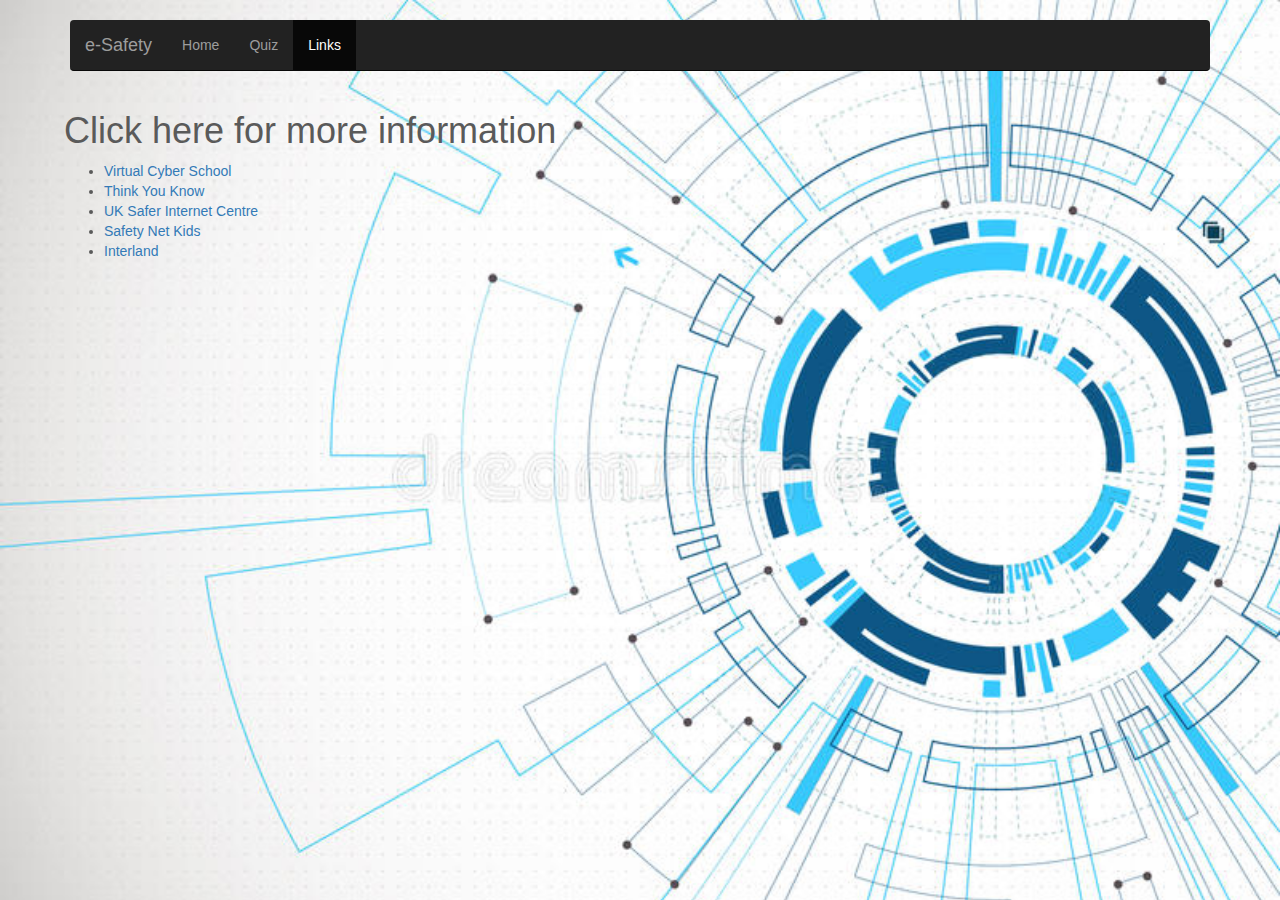
<file: links.html>
﻿<!doctype html>
<html>
<head>
	 <meta charset="utf-8">
        <meta http-equiv="X-UA-Compatible" content="IE=edge">
        <meta name="viewport" content="width=device-width, initial-scale=1">
        <meta name="description" content="">
        <meta name="author" content="">
        <title>E-Safety Links</title>
        <!-- Bootstrap core CSS -->
        <link href="bootstrap/css/bootstrap.css" rel="stylesheet">
        <link href="carousel.css" rel="stylesheet">
	<style type="text/css">
        body {
    background-repeat: no-repeat;
    background-image: url("tec.jpg");
	background-size:cover;
        </style>
<title>Quiz</title>
</head>
<body>
	<div class="navbar-wrapper">
<div class="container">
                <nav class="navbar navbar-inverse navbar-static-top">
  <div class="container text-muted">
                        <div class="navbar-header">
                            <button type="button" class="navbar-toggle collapsed" data-toggle="collapse" data-target="#navbar" aria-expanded="false" aria-controls="navbar">
                                <span class="sr-only">Toggle navigation</span>
                                <span class="icon-bar"></span>
                                <span class="icon-bar"></span>
                                <span class="icon-bar"></span>
                            </button>
                            <a class="navbar-brand" href="index.html">e-Safety</a>
                        </div>
                        <div id="navbar" class="collapse navbar-collapse text-muted">
                            <ul class="nav navbar-nav">
                                 <li>
                                    <a href="index.html">Home</a>
                                </li>
                                <li>
                                    <a href="quiz.html">Quiz</a>
                                </li>
								<li class="active">
                                    <a href="links.html">Links</a>
								</li>
							</ul>            
                    </div>
                </nav>
            </div>
                    <main id="link">
						<h1>Click here for more information</h1>
						<ul>
							<li><a href="https://cyber-school.joincyberdiscovery.com/">Virtual Cyber School</a></li>
							<li><a href="https://www.thinkuknow.co.uk/8_10/about/">Think You Know</a></li>
							<li><a href="https://www.saferinternet.org.uk/advice-centre/young-people/resources-3-11s">UK Safer Internet Centre</a></li>
							<li><a href="http://www.safetynetkids.org.uk/personal-safety/staying-safe-online/">Safety Net Kids</a></li>
							<li><a href=https://beinternetawesome.withgoogle.com/en_uk/interland>Interland</a></li>
							
						</ul>
                      
                      <div id="safetyvid">
                      <iframe width="560" height="315" src="https://www.youtube.com/embed/aMSHtE42mmI" frameborder="0" allow="accelerometer; autoplay; encrypted-media; gyroscope; picture-in-picture" allowfullscreen></iframe>
					</div>
        </main>
  </div>
	</body>
</html>
</file>
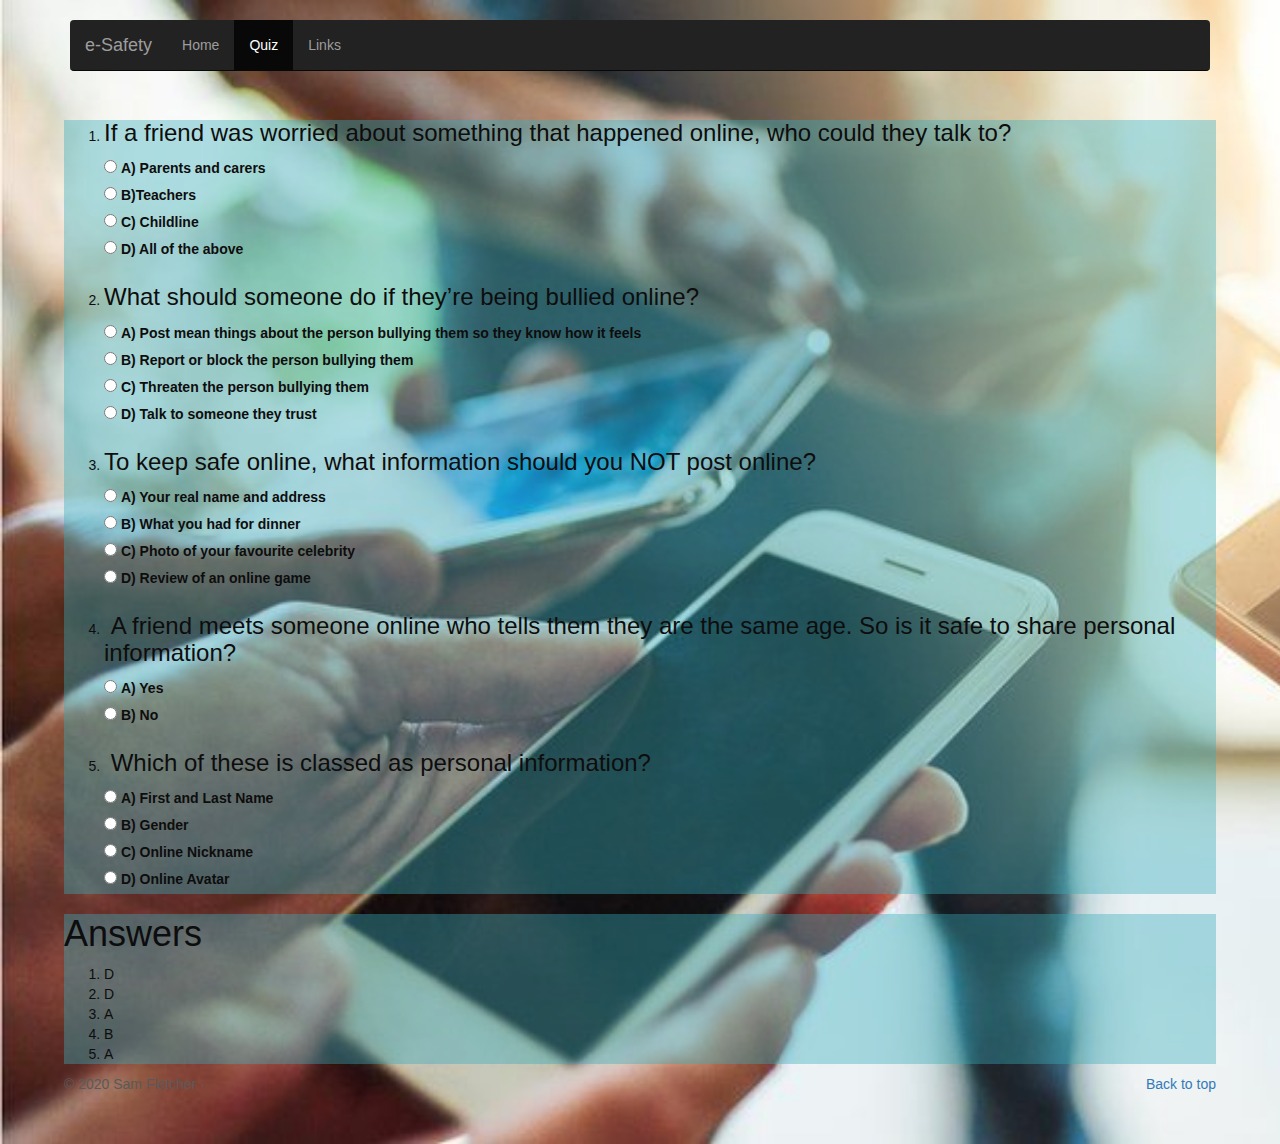
<file: quiz.html>
﻿<!doctype html>
<html>
<head>
	 <meta charset="utf-8">
        <meta http-equiv="X-UA-Compatible" content="IE=edge">
        <meta name="viewport" content="width=device-width, initial-scale=1">
        <meta name="description" content="">
        <meta name="author" content="">
        <title>E-Safety Quiz</title>
        <!-- Bootstrap core CSS -->
        <link href="bootstrap/css/bootstrap.css" rel="stylesheet">
        <link href="carousel.css" rel="stylesheet">
        <style type="text/css">
        body {
    background-repeat: no-repeat;
    background-image: url(phones.jpg);
	background-size:cover;
}
        </style>
<title>Quiz</title>
</head>
<body>
	<div class="navbar-wrapper">
            <div class="container">
              <nav class="navbar navbar-inverse navbar-static-top">
                    <div class="container text-muted">
                        <div class="navbar-header">
                            <button type="button" class="navbar-toggle collapsed" data-toggle="collapse" data-target="#navbar" aria-expanded="false" aria-controls="navbar">
                                <span class="sr-only">Toggle navigation</span>
                                <span class="icon-bar"></span>
                                <span class="icon-bar"></span>
                                <span class="icon-bar"></span>
                            </button>
                            <a class="navbar-brand" href="index.html">e-Safety</a>
                        </div>
                        <div id="navbar" class="collapse navbar-collapse text-muted">
                            <ul class="nav navbar-nav">
                              <li>
                                    <a href="index.html">Home</a>
                                </li>
                                <li class="active">
                                    <a href="quiz.html">Quiz</a>
                                </li>
								<li>
                                    <a href="links.html">Links</a>
                                </li>
                          </ul>
                        </div>
                    </div>
                </nav>
            </div>
</div>
<div id="page-wrap">

	<br />
	<br />
	<br />
	<br />
	<br />
		
		<form id="quizform">
            <ol>           
                <li>            
                    <h3>If a friend was worried about something that happened online, who could they talk to?</h3>
                    
                    <div>
                        <input type="radio" name="question-1-answers" id="question-1-answers-A" value="A" />
                        <label for="question-1-answers-A">A) Parents and carers&nbsp; </label>
                    </div>
                    
                    <div>
                        <input type="radio" name="question-1-answers" id="question-1-answers-B" value="B" />
                        <label for="question-1-answers-B">B)Teachers</label>
                    </div>
                    
                    <div>
                        <input type="radio" name="question-1-answers" id="question-1-answers-C" value="C" />
                        <label for="question-1-answers-C">C) Childline</label>
                    </div>
                    
                    <div>
                        <input type="radio" name="question-1-answers" id="question-1-answers-D" value="D" />
                        <label for="question-1-answers-D">D) All of the above</label>
                    </div>
                
                </li>
                
                <li>
                
                    <h3>What should someone do if they’re being bullied online?</h3>
                    
                    <div>
                        <input type="radio" name="question-2-answers" id="question-2-answers-A" value="A" />
                        <label for="question-2-answers-A">A) Post mean things about the person bullying them so they know how it feels</label>
                    </div>
                    
                    <div>
                        <input type="radio" name="question-2-answers" id="question-2-answers-B" value="B" />
                        <label for="question-2-answers-B">B)&nbsp;Report or block the person bullying them</label>
                    </div>
                    
                    <div>
                        <input type="radio" name="question-2-answers" id="question-2-answers-C" value="C" />
                        <label for="question-2-answers-C">C)&nbsp;Threaten the person bullying them</label>
                    </div>
                    
                    <div>
                        <input type="radio" name="question-2-answers" id="question-2-answers-D" value="D" />
                        <label for="question-2-answers-D">D)&nbsp;Talk to someone they trust</label>
                    </div>
                
                </li>
                
                <li>
                
                    <h3>To keep safe online, what information should you NOT post online? &nbsp;</h3>
                    
                    <div>
                        <input type="radio" name="question-3-answers" id="question-3-answers-A" value="A" />
                        <label for="question-3-answers-A">A) Your real name and address</label>
                    </div>
                    
                    <div>
                        <input type="radio" name="question-3-answers" id="question-3-answers-B" value="B" />
                        <label for="question-3-answers-B">B) What you had for dinner&nbsp; &nbsp; &nbsp;</label>
                    </div>
                    
                    <div>
                        <input type="radio" name="question-3-answers" id="question-3-answers-C" value="C" />
                        <label for="question-3-answers-C">C) Photo of your favourite celebrity</label>
                    </div>
                    
                    <div>
                        <input type="radio" name="question-3-answers" id="question-3-answers-D" value="D" />
                        <label for="question-3-answers-D">D) Review of an online game&nbsp;</label>
                    </div>
                
                </li>
                
                <li>
                
                    <h3>&nbsp;A friend meets someone online who tells them they are the same age. So is it safe to share personal information?</h3>
                    
                    <div>
                        <input type="radio" name="question-4-answers" id="question-4-answers-A" value="A" />
                        <label for="question-4-answers-A">A) Yes</label>
                    </div>
                    
                    <div>
                        <input type="radio" name="question-4-answers" id="question-4-answers-B" value="B" />
                        <label for="question-4-answers-B">B) No</label>
					</div>
				</li>
                <li>
                
                    <h3>&nbsp;Which of these is classed as personal information?</h3>
                    
                    <div>
                        <input type="radio" name="question-5-answers" id="question-5-answers-A" value="A" />
                        <label for="question-5-answers-A">A) First and Last Name</label>
                    </div>
                    
                    <div>
                        <input type="radio" name="question-5-answers" id="question-5-answers-B" value="B" />
                        <label for="question-5-answers-B">B) Gender</label>
                    </div>
                    
                    <div>
                        <input type="radio" name="question-5-answers" id="question-5-answers-C" value="C" />
                        <label for="question-5-answers-C">C) Online Nickname</label>
                    </div>                   
                    <div>
                        <input type="radio" name="question-5-answers" id="question-5-answers-D" value="D" />
                        <label for="question-5-answers-D">D) Online Avatar</label>
                    </div>                
                </li>           
			</ol>
		</form>
</div>
<div id="Answers">
	<h1>Answers</h1>
<ol>
	<li>D</li>
	<li>D</li>
	<li>A</li>
	<li>B</li>
	<li>A</li></ol>
	</div>
</body>
	  <!-- FOOTER -->
            <footer>
                <p class="pull-right"><a href="#">Back to top</a></p>
                <p>&copy; 2020 Sam Fletcher &middot;</p>
            </footer>
        </div>
        <!-- /.container -->
        <!-- Bootstrap core JavaScript
    ================================================== -->
        <!-- Placed at the end of the document so the pages load faster -->
        <script src="assets/js/jquery.min.js"></script>
        <script src="bootstrap/js/bootstrap.min.js"></script>
        <!-- Just to make our placeholder images work. Don't actually copy the next line! -->
        <script src="assets/js/holder.min.js"></script>
        <!-- IE10 viewport hack for Surface/desktop Windows 8 bug -->
        <script src="assets/js/ie10-viewport-bug-workaround.js"></script>
</html>
</file>
<file: carousel.css>
/* GLOBAL STYLES
-------------------------------------------------- */
/* Padding below the footer and lighter body text */

body {
  padding-bottom: 40px;
	padding-left: 5%;
	padding-right: 5%;
  color: #5a5a5a;
}

#quizform {
	background-color: rgba(56, 173, 188, 0.4);
	color: #0E0D0D;
}

#Answers { 
	background-color: rgba(56, 173, 188, 0.4);
	color: #0E0D0D;
}

#link {
	padding-left: 5%;
}


/* CUSTOMIZE THE NAVBAR
-------------------------------------------------- */

/* Special class on .container surrounding .navbar, used for positioning it into place. */
.navbar-wrapper {
  position: absolute;
  top: 0;
  right: 0;
  left: 0;
  z-index: 20;
}

/* Flip around the padding for proper display in narrow viewports */
.navbar-wrapper > .container {
  padding-right: 0;
  padding-left: 0;
}
.navbar-wrapper .navbar {
  padding-right: 15px;
  padding-left: 15px;
}
.navbar-wrapper .navbar .container {
  width: auto;
}


/* CUSTOMIZE THE CAROUSEL
-------------------------------------------------- */

/* Carousel base class */
.carousel {
  height: 500px;
  margin-bottom: 60px;
}
/* Since positioning the image, we need to help out the caption */
.carousel-caption {
  z-index: 10;
}

/* Declare heights because of positioning of img element */
.carousel .item {
  height: 500px;
  background-color: #777;
}
.carousel-inner > .item > img {
  position: absolute;
  top: 0;
  left: 0;
  min-width: 100%;
  height: 500px;
}


/* MARKETING CONTENT
-------------------------------------------------- */

/* Center align the text within the three columns below the carousel */
.marketing .col-lg-4 {
  margin-bottom: 20px;
  text-align: center;
}
.marketing h2 {
  font-weight: normal;
}
.marketing .col-lg-4 p {
  margin-right: 10px;
  margin-left: 10px;
}


/* Featurettes
------------------------- */

.featurette-divider {
  margin: 80px 0; /* Space out the Bootstrap <hr> more */
}

/* Thin out the marketing headings */
.featurette-heading {
  font-weight: 300;
  line-height: 1;
  letter-spacing: -1px;
}


/* RESPONSIVE CSS
-------------------------------------------------- */

@media (min-width: 768px) {
  /* Navbar positioning foo */
  .navbar-wrapper {
    margin-top: 20px;
  }
  .navbar-wrapper .container {
    padding-right: 15px;
    padding-left: 15px;
  }
  .navbar-wrapper .navbar {
    padding-right: 0;
    padding-left: 0;
  }

  /* The navbar becomes detached from the top, so we round the corners */
  .navbar-wrapper .navbar {
    border-radius: 4px;
  }

  /* Bump up size of carousel content */
  .carousel-caption p {
    margin-bottom: 20px;
    font-size: 21px;
    line-height: 1.4;
  }

  .featurette-heading {
    font-size: 50px;
  }
}

@media (min-width: 992px) {
  .featurette-heading {
    margin-top: 120px;
  }
}
</file>
